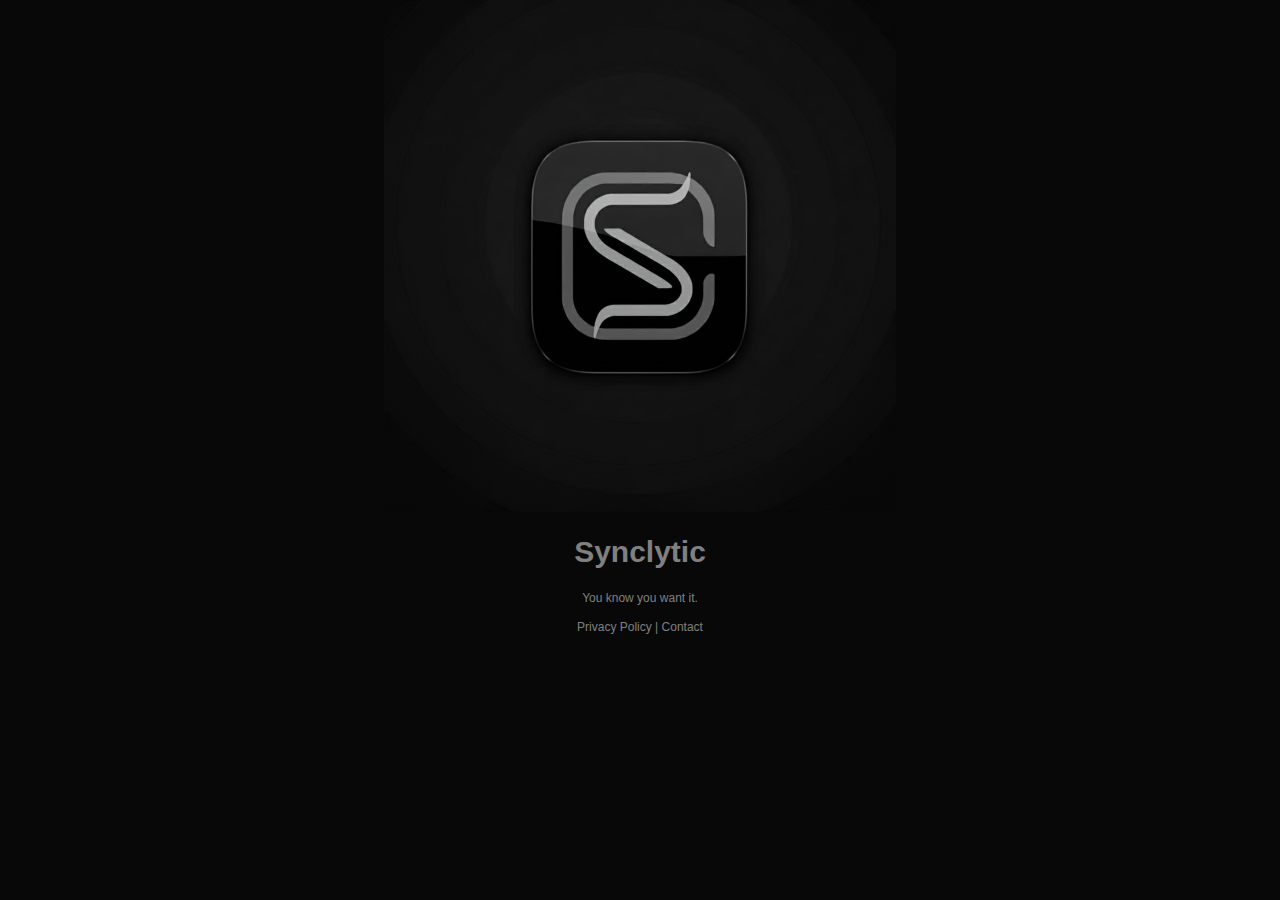
<file: index.html>
<!DOCTYPE html>
<html lang="en">
<head>
    <meta charset="UTF-8">
    <meta name="viewport" content="width=device-width, initial-scale=1.0">
    <title>Synclytic</title>
    <link rel="stylesheet" href="style.css">
    
    <!-- Google tag (gtag.js) -->
    <script async src="https://www.googletagmanager.com/gtag/js?id=G-W9HQ99J79E"></script>
    <script>
        window.dataLayer = window.dataLayer || [];
        function gtag(){dataLayer.push(arguments);}
        gtag('js', new Date());
        gtag('config', 'G-W9HQ99J79E');
    </script>
    
</head>
<body>
    <center>
    <header>
        <img src="Synclytic.jpg" alt="Synclytic Logo" height="40%" width="40%">
    </header>

    <main>
        <h1>Synclytic</h1>
        <p>You know you want it.</p>
    </main>

    <footer>
        <a href="privacypolicy.html">Privacy Policy</a> | <a href="mailto:byte_me@synclytic.org">Contact</a>
    </footer>
    </center>
</body>
</html>
</file>
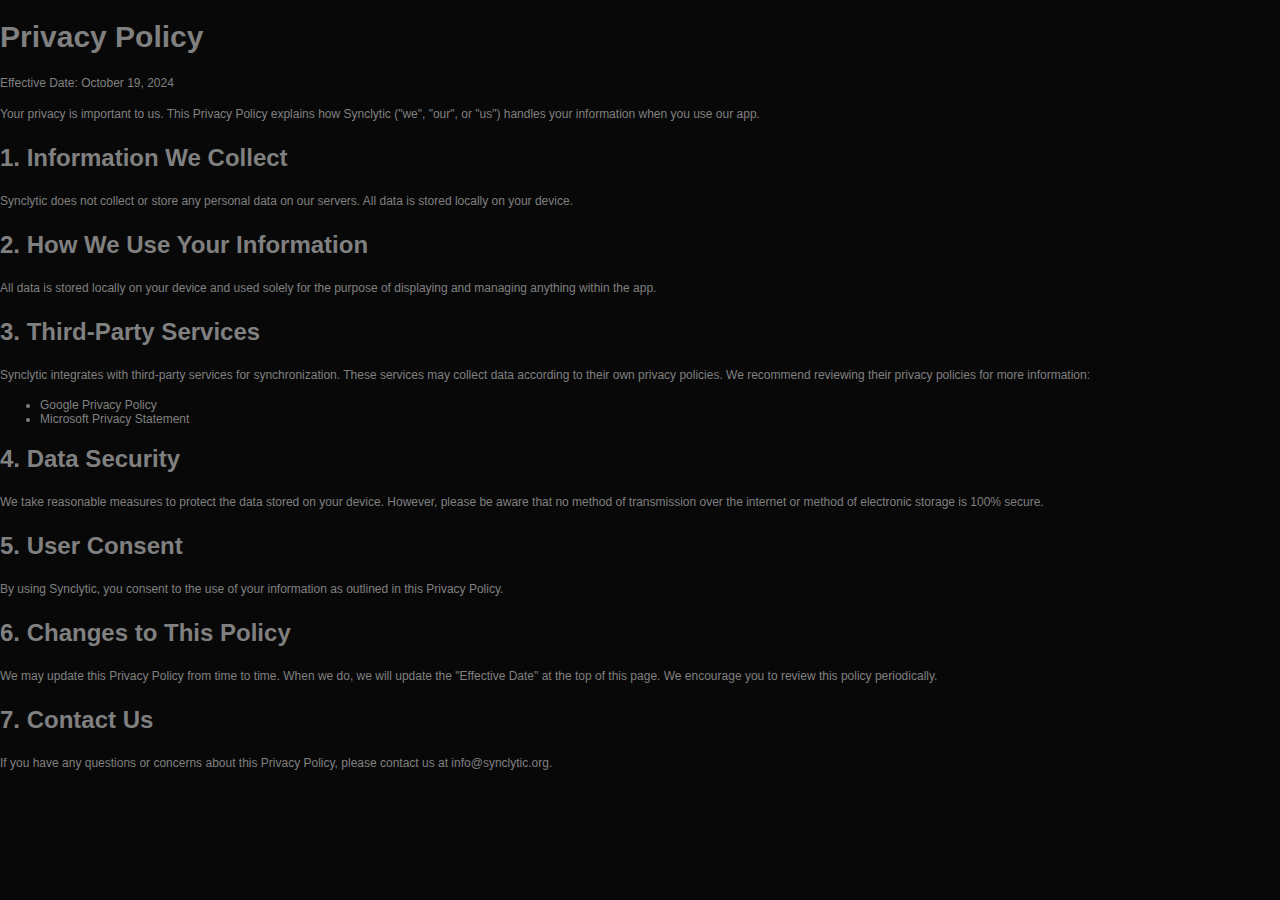
<file: privacypolicy.html>
<!DOCTYPE html>
<html lang="en">
<head>
    <meta charset="UTF-8">
    <meta name="viewport" content="width=device-width, initial-scale=1.0">
    <title>Synclytic - Privacy Policy</title>
    <link rel="stylesheet" href="style.css">
</head>
<body>

    <main>
        <h1>Privacy Policy</h1>
        <p>Effective Date: October 19, 2024</p>

        <p>Your privacy is important to us. This Privacy Policy explains how Synclytic ("we", "our", or "us") handles your information when you use our app.</p>
    
        <h2>1. Information We Collect</h2>
        <p>Synclytic does not collect or store any personal data on our servers. All data is stored locally on your device.</p>
    
        <h2>2. How We Use Your Information</h2>
        <p>All data is stored locally on your device and used solely for the purpose of displaying and managing anything within the app.</p>
    
        <h2>3. Third-Party Services</h2>
        <p>Synclytic integrates with third-party services for synchronization. These services may collect data according to their own privacy policies. We recommend reviewing their privacy policies for more information:</p>
        <ul>
            <li><a href="https://policies.google.com/privacy" target="_blank">Google Privacy Policy</a></li>
            <li><a href="https://privacy.microsoft.com/en-us/privacystatement" target="_blank">Microsoft Privacy Statement</a></li>
        </ul>
    
        <h2>4. Data Security</h2>
        <p>We take reasonable measures to protect the data stored on your device. However, please be aware that no method of transmission over the internet or method of electronic storage is 100% secure.</p>
    
        <h2>5. User Consent</h2>
        <p>By using Synclytic, you consent to the use of your information as outlined in this Privacy Policy.</p>
    
        <h2>6. Changes to This Policy</h2>
        <p>We may update this Privacy Policy from time to time. When we do, we will update the "Effective Date" at the top of this page. We encourage you to review this policy periodically.</p>
    
        <h2>7. Contact Us</h2>
        <p>If you have any questions or concerns about this Privacy Policy, please contact us at <a href="mailto:info@synclytic.org">info@synclytic.org</a>.</p>

    </main>
  
</body>
</html>
</file>
<file: style.css>
body {
    background-color: #080808; /* Hazy black background */
    color: #808080; /* Gray text */
    font-family: sans-serif;
    margin: 0;
    padding: 0;
    font-size: 12px;
}

a {
  text-decoration: none;
}

h1 {
    font-size: 2.5em;
}

h2 {
    font-size: 2em;
}

h3 {
    font-size: 1.5em;
}

h4 {
    font-size: 1.2em;
}

h5 {
    font-size: 1em;
    font-weight: bold;
}

h6 {
    font-size: 0.9em;
    font-style: italic;
}

p {
    line-height: 1.6;
}

a:hover {
  text-decoration: underline;
}

a:link {
  color: #808080;
}

a:visited {
  color: #808080;
}

a:hover {
  color: #808080;
}

a:active {
  color: #808080;
}
</file>
